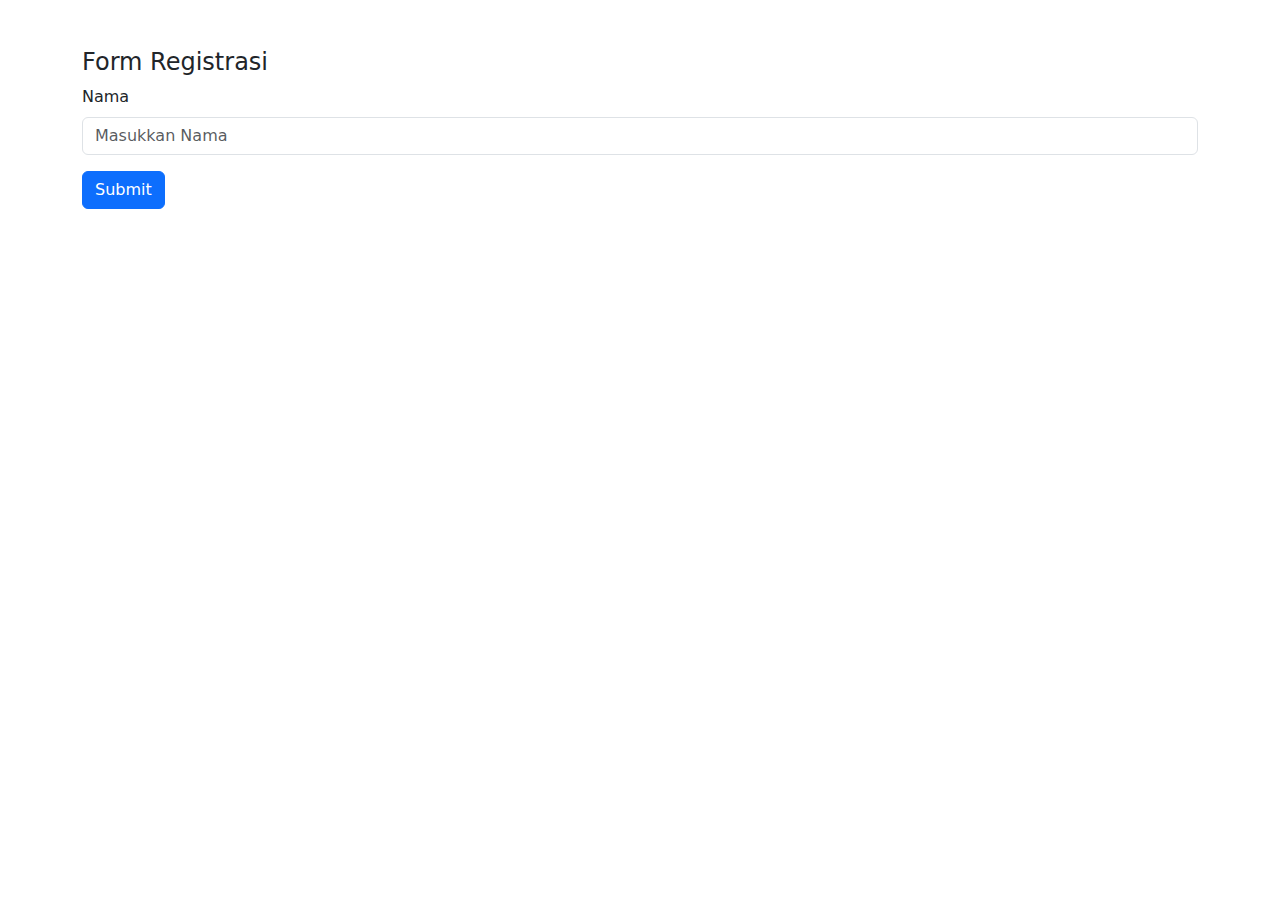
<file: Tugas Javascript&jQuery/index.html>
<!DOCTYPE html>
<html lang="id">

<head>
    <meta charset="UTF-8">
    <meta name="viewport" content="width=device-width, initial-scale=1.0">
    <title>Form Registrasi</title>
    <!-- Bootstrap CSS -->
    <link href="https://cdn.jsdelivr.net/npm/bootstrap@5.3.2/dist/css/bootstrap.min.css" rel="stylesheet">
    <!-- jQuery -->
    <script src="https://code.jquery.com/jquery-3.6.0.min.js"></script>
</head>

<body>

    <div class="container mt-5">
        <h4>Form Registrasi</h4>
        <form id="formRegistrasi">
            <div class="mb-3">
                <label for="nama" class="form-label">Nama</label>
                <input type="text" class="form-control" id="nama" placeholder="Masukkan Nama">
                <div id="errorNama" class="form-text text-danger" style="display: none;">Nama tidak boleh kosong!</div>
            </div>
            <button type="submit" class="btn btn-primary">Submit</button>
        </form>
    </div>

    <script>
        $(document).ready(function () {
            $("#formRegistrasi").submit(function (e) {
                e.preventDefault(); // Mencegah form submit reload halaman

                let nama = $("#nama").val().trim();

                if (nama === "") {
                    $("#errorNama").show(); // Tampilkan pesan error di halaman
                    console.error("Validasi Gagal: Nama tidak boleh kosong."); // Tampilkan error di console
                } else {
                    $("#errorNama").hide(); // Sembunyikan pesan error
                    console.log("Form berhasil dikirim! Nama:", nama); // Log sukses di console
                    // Di sini kamu bisa tambah proses kirim data
                }
            });

            // Sembunyikan error saat mulai mengetik
            $("#nama").on("input", function () {
                $("#errorNama").hide();
            });
        });
    </script>

</body>

</html>
</file>
